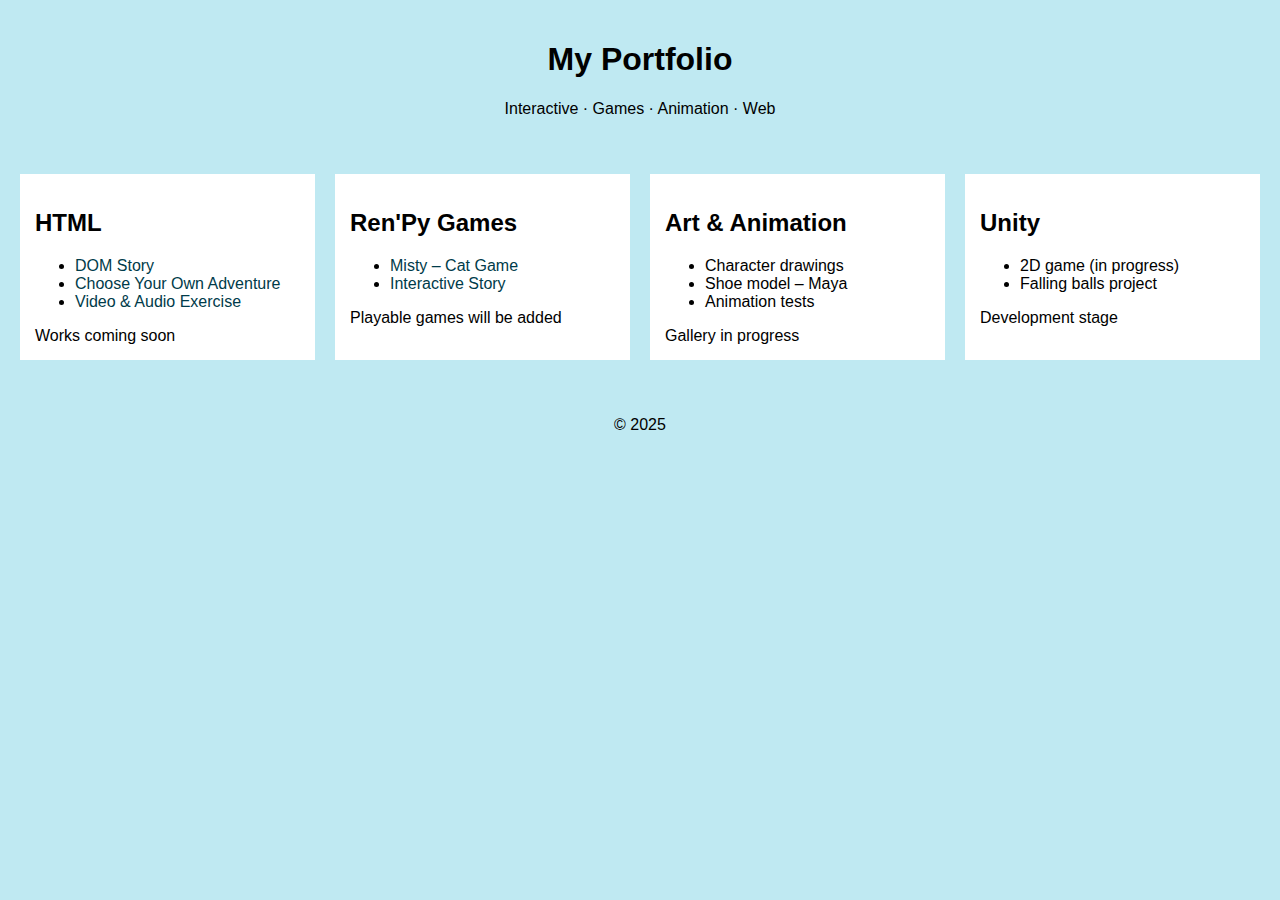
<file: index.html>
﻿<!DOCTYPE html>
<html lang="en">
<head>
    <meta charset="UTF-8">
    <title>My Portfolio</title>
    <link rel="stylesheet" href="style.css">
</head>
<body>

    <!-- Paper plane animation -->
    <div class="plane"></div>

    <header>
        <h1>My Portfolio</h1>
        <p>Interactive · Games · Animation · Web</p>
    </header>

    <main class="columns">

        <section class="column">
            <h2>HTML</h2>
            <ul>
                <li><a href="#">DOM Story</a></li>
                <li><a href="#">Choose Your Own Adventure</a></li>
                <li><a href="#">Video & Audio Exercise</a></li>
            </ul>

            <div class="placeholder">Works coming soon</div>
        </section>

        <section class="column">
            <h2>Ren'Py Games</h2>
            <ul>
                <li><a href="#">Misty – Cat Game</a></li>
                <li><a href="#">Interactive Story</a></li>
            </ul>

            <div class="placeholder">Playable games will be added</div>
        </section>

        <section class="column">
            <h2>Art & Animation</h2>
            <ul>
                <li>Character drawings</li>
                <li>Shoe model – Maya</li>
                <li>Animation tests</li>
            </ul>

            <div class="placeholder">Gallery in progress</div>
        </section>

        <section class="column">
            <h2>Unity</h2>
            <ul>
                <li>2D game (in progress)</li>
                <li>Falling balls project</li>
            </ul>

            <div class="placeholder">Development stage</div>
        </section>

    </main>

    <footer>
        <p>© 2025</p>
    </footer>

</body>
</html>
</file>
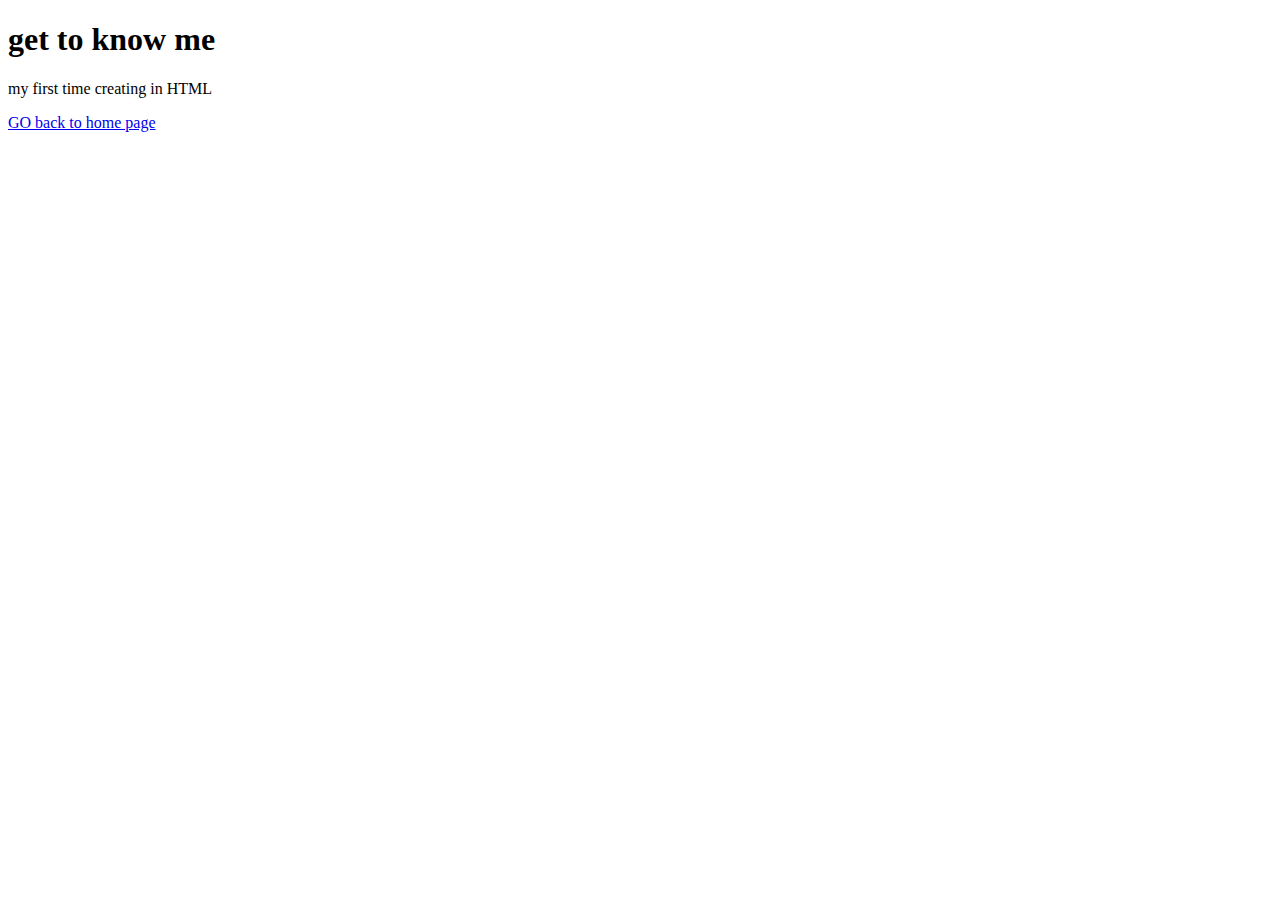
<file: about.html>
<!DOCTYPE html>
<html>
   <head>
       <title>
	       About me page
		</title>
	</head>
	<body>
	   <h1> get to know me</h1>
	   <p> my first time creating in HTML</p>
	   
	   <!--GO TO index page-->
	   <a href="index.html"> GO back to home page </a>
	</body>
</html>
</file>
<file: style.css>
body {
    margin: 0;
    font-family: Arial, sans-serif;
    background-color: #bfe9f2;
}

header, footer {
    text-align: center;
    padding: 20px;
}

.columns {
    display: grid;
    grid-template-columns: repeat(4, 1fr);
    gap: 20px;
    padding: 20px;
}

.column {
    background-color: white;
    padding: 15px;
}

a {
    color: #003b4a;
    text-decoration: none;
}

a:hover {
    background-color: #8fd3e1;
}

.box {
    border: 3px solid #ff6f61;
    padding: 15px;
}
</file>
